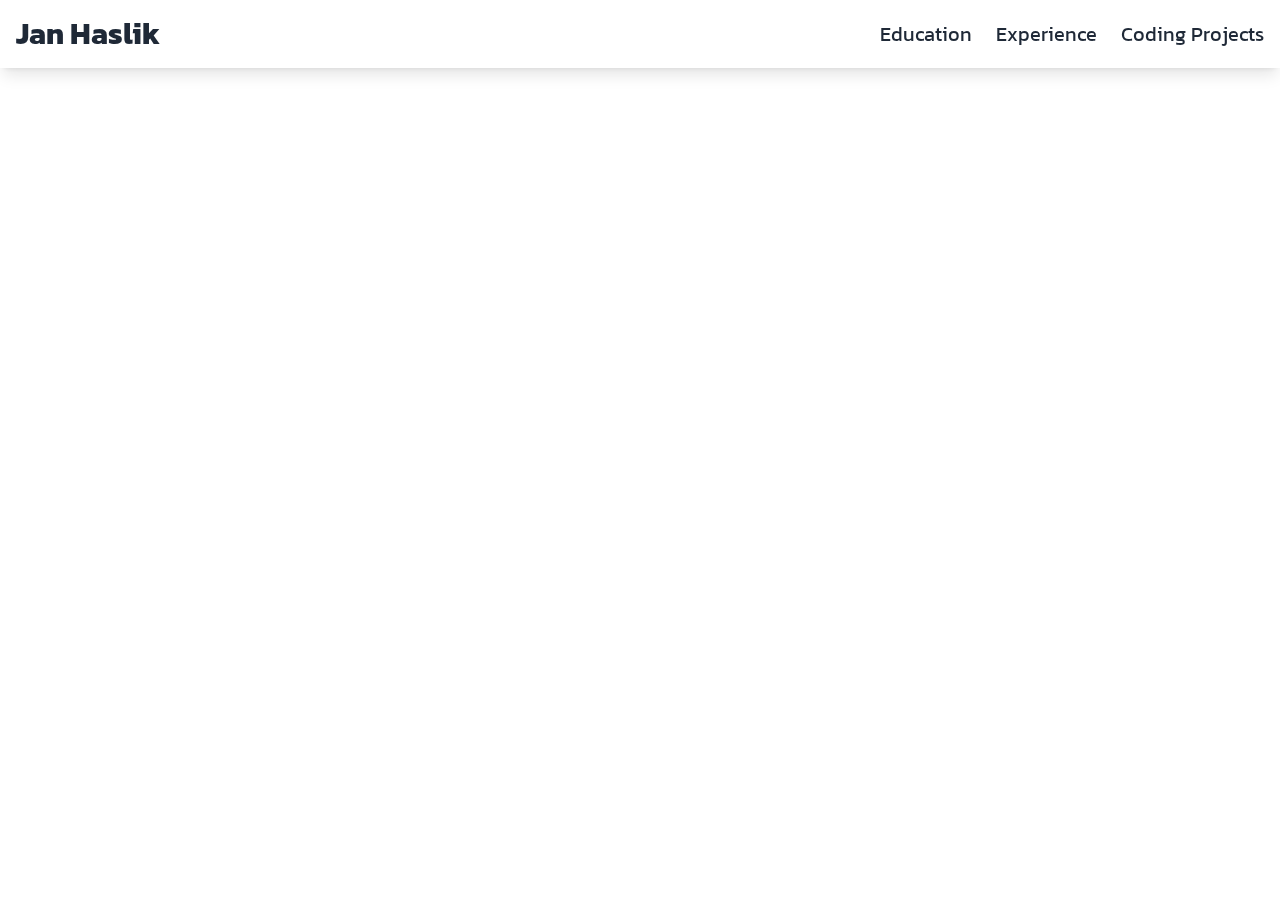
<file: index.html>
<!doctype html>
<html lang="en">
  <head>
    <meta charset="UTF-8" />
    <link rel="icon" type="image/svg+xml" href="/assets/h-Cu10klel.svg" />
    <link href="https://fonts.googleapis.com/css2?family=Press+Start+2P&display=swap" rel="stylesheet">
    <meta name="viewport" content="width=device-width, initial-scale=1.0" />
    <title>Jan Haslik</title>
    <script type="module" crossorigin src="/assets/index-DxkDSc7e.js"></script>
    <link rel="stylesheet" crossorigin href="/assets/index-CAku-Lkm.css">
  </head>
  <body>
    <div id="root"></div>
  </body>
</html>
</file>
<file: assets/index-CAku-Lkm.css>
@import"https://fonts.googleapis.com/css2?family=Exo:ital,wght@0,100..900;1,100..900&family=Kanit:ital,wght@0,100;0,200;0,300;0,400;0,500;0,600;0,700;0,800;0,900;1,100;1,200;1,300;1,400;1,500;1,600;1,700;1,800;1,900&display=swap";*,:before,:after{--tw-border-spacing-x: 0;--tw-border-spacing-y: 0;--tw-translate-x: 0;--tw-translate-y: 0;--tw-rotate: 0;--tw-skew-x: 0;--tw-skew-y: 0;--tw-scale-x: 1;--tw-scale-y: 1;--tw-pan-x: ;--tw-pan-y: ;--tw-pinch-zoom: ;--tw-scroll-snap-strictness: proximity;--tw-gradient-from-position: ;--tw-gradient-via-position: ;--tw-gradient-to-position: ;--tw-ordinal: ;--tw-slashed-zero: ;--tw-numeric-figure: ;--tw-numeric-spacing: ;--tw-numeric-fraction: ;--tw-ring-inset: ;--tw-ring-offset-width: 0px;--tw-ring-offset-color: #fff;--tw-ring-color: rgb(59 130 246 / .5);--tw-ring-offset-shadow: 0 0 #0000;--tw-ring-shadow: 0 0 #0000;--tw-shadow: 0 0 #0000;--tw-shadow-colored: 0 0 #0000;--tw-blur: ;--tw-brightness: ;--tw-contrast: ;--tw-grayscale: ;--tw-hue-rotate: ;--tw-invert: ;--tw-saturate: ;--tw-sepia: ;--tw-drop-shadow: ;--tw-backdrop-blur: ;--tw-backdrop-brightness: ;--tw-backdrop-contrast: ;--tw-backdrop-grayscale: ;--tw-backdrop-hue-rotate: ;--tw-backdrop-invert: ;--tw-backdrop-opacity: ;--tw-backdrop-saturate: ;--tw-backdrop-sepia: ;--tw-contain-size: ;--tw-contain-layout: ;--tw-contain-paint: ;--tw-contain-style: }::backdrop{--tw-border-spacing-x: 0;--tw-border-spacing-y: 0;--tw-translate-x: 0;--tw-translate-y: 0;--tw-rotate: 0;--tw-skew-x: 0;--tw-skew-y: 0;--tw-scale-x: 1;--tw-scale-y: 1;--tw-pan-x: ;--tw-pan-y: ;--tw-pinch-zoom: ;--tw-scroll-snap-strictness: proximity;--tw-gradient-from-position: ;--tw-gradient-via-position: ;--tw-gradient-to-position: ;--tw-ordinal: ;--tw-slashed-zero: ;--tw-numeric-figure: ;--tw-numeric-spacing: ;--tw-numeric-fraction: ;--tw-ring-inset: ;--tw-ring-offset-width: 0px;--tw-ring-offset-color: #fff;--tw-ring-color: rgb(59 130 246 / .5);--tw-ring-offset-shadow: 0 0 #0000;--tw-ring-shadow: 0 0 #0000;--tw-shadow: 0 0 #0000;--tw-shadow-colored: 0 0 #0000;--tw-blur: ;--tw-brightness: ;--tw-contrast: ;--tw-grayscale: ;--tw-hue-rotate: ;--tw-invert: ;--tw-saturate: ;--tw-sepia: ;--tw-drop-shadow: ;--tw-backdrop-blur: ;--tw-backdrop-brightness: ;--tw-backdrop-contrast: ;--tw-backdrop-grayscale: ;--tw-backdrop-hue-rotate: ;--tw-backdrop-invert: ;--tw-backdrop-opacity: ;--tw-backdrop-saturate: ;--tw-backdrop-sepia: ;--tw-contain-size: ;--tw-contain-layout: ;--tw-contain-paint: ;--tw-contain-style: }*,:before,:after{box-sizing:border-box;border-width:0;border-style:solid;border-color:#e5e7eb}:before,:after{--tw-content: ""}html,:host{line-height:1.5;-webkit-text-size-adjust:100%;-moz-tab-size:4;-o-tab-size:4;tab-size:4;font-family:ui-sans-serif,system-ui,sans-serif,"Apple Color Emoji","Segoe UI Emoji",Segoe UI Symbol,"Noto Color Emoji";font-feature-settings:normal;font-variation-settings:normal;-webkit-tap-highlight-color:transparent}body{margin:0;line-height:inherit}hr{height:0;color:inherit;border-top-width:1px}abbr:where([title]){-webkit-text-decoration:underline dotted;text-decoration:underline dotted}h1,h2,h3,h4,h5,h6{font-size:inherit;font-weight:inherit}a{color:inherit;text-decoration:inherit}b,strong{font-weight:bolder}code,kbd,samp,pre{font-family:ui-monospace,SFMono-Regular,Menlo,Monaco,Consolas,Liberation Mono,Courier New,monospace;font-feature-settings:normal;font-variation-settings:normal;font-size:1em}small{font-size:80%}sub,sup{font-size:75%;line-height:0;position:relative;vertical-align:baseline}sub{bottom:-.25em}sup{top:-.5em}table{text-indent:0;border-color:inherit;border-collapse:collapse}button,input,optgroup,select,textarea{font-family:inherit;font-feature-settings:inherit;font-variation-settings:inherit;font-size:100%;font-weight:inherit;line-height:inherit;letter-spacing:inherit;color:inherit;margin:0;padding:0}button,select{text-transform:none}button,input:where([type=button]),input:where([type=reset]),input:where([type=submit]){-webkit-appearance:button;background-color:transparent;background-image:none}:-moz-focusring{outline:auto}:-moz-ui-invalid{box-shadow:none}progress{vertical-align:baseline}::-webkit-inner-spin-button,::-webkit-outer-spin-button{height:auto}[type=search]{-webkit-appearance:textfield;outline-offset:-2px}::-webkit-search-decoration{-webkit-appearance:none}::-webkit-file-upload-button{-webkit-appearance:button;font:inherit}summary{display:list-item}blockquote,dl,dd,h1,h2,h3,h4,h5,h6,hr,figure,p,pre{margin:0}fieldset{margin:0;padding:0}legend{padding:0}ol,ul,menu{list-style:none;margin:0;padding:0}dialog{padding:0}textarea{resize:vertical}input::-moz-placeholder,textarea::-moz-placeholder{opacity:1;color:#9ca3af}input::placeholder,textarea::placeholder{opacity:1;color:#9ca3af}button,[role=button]{cursor:pointer}:disabled{cursor:default}img,svg,video,canvas,audio,iframe,embed,object{display:block;vertical-align:middle}img,video{max-width:100%;height:auto}[hidden]:where(:not([hidden=until-found])){display:none}.container{width:100%}@media (min-width: 640px){.container{max-width:640px}}@media (min-width: 768px){.container{max-width:768px}}@media (min-width: 1024px){.container{max-width:1024px}}@media (min-width: 1280px){.container{max-width:1280px}}@media (min-width: 1536px){.container{max-width:1536px}}.fixed{position:fixed}.absolute{position:absolute}.relative{position:relative}.sticky{position:sticky}.bottom-0{bottom:0}.left-0{left:0}.left-6{left:1.5rem}.top-0{top:0}.top-16{top:4rem}.z-10{z-index:10}.mx-auto{margin-left:auto;margin-right:auto}.mb-1{margin-bottom:.25rem}.mb-10{margin-bottom:2.5rem}.mb-12{margin-bottom:3rem}.mb-2{margin-bottom:.5rem}.mb-4{margin-bottom:1rem}.mb-6{margin-bottom:1.5rem}.mb-8{margin-bottom:2rem}.ml-16{margin-left:4rem}.ml-5{margin-left:1.25rem}.mt-1{margin-top:.25rem}.mt-2{margin-top:.5rem}.mt-4{margin-top:1rem}.mt-5{margin-top:1.25rem}.mt-6{margin-top:1.5rem}.mt-auto{margin-top:auto}.line-clamp-3{overflow:hidden;display:-webkit-box;-webkit-box-orient:vertical;-webkit-line-clamp:3}.block{display:block}.flex{display:flex}.table{display:table}.grid{display:grid}.contents{display:contents}.hidden{display:none}.h-48{height:12rem}.h-6{height:1.5rem}.h-\[2px\]{height:2px}.h-full{height:100%}.h-screen{height:100vh}.max-h-fit{max-height:-moz-fit-content;max-height:fit-content}.min-h-\[370px\]{min-height:370px}.min-h-screen{min-height:100vh}.w-0{width:0px}.w-1{width:.25rem}.w-48{width:12rem}.w-6{width:1.5rem}.w-full{width:100%}.max-w-4xl{max-width:56rem}.max-w-\[450px\]{max-width:450px}.max-w-fit{max-width:-moz-fit-content;max-width:fit-content}.max-w-screen-xl{max-width:1280px}.flex-1{flex:1 1 0%}.cursor-default{cursor:default}.cursor-pointer{cursor:pointer}.list-inside{list-style-position:inside}.list-disc{list-style-type:disc}.grid-cols-1{grid-template-columns:repeat(1,minmax(0,1fr))}.flex-row{flex-direction:row}.flex-col{flex-direction:column}.flex-wrap{flex-wrap:wrap}.items-start{align-items:flex-start}.items-center{align-items:center}.justify-center{justify-content:center}.justify-between{justify-content:space-between}.gap-2{gap:.5rem}.gap-3{gap:.75rem}.gap-4{gap:1rem}.gap-5{gap:1.25rem}.gap-6{gap:1.5rem}.gap-8{gap:2rem}.space-x-6>:not([hidden])~:not([hidden]){--tw-space-x-reverse: 0;margin-right:calc(1.5rem * var(--tw-space-x-reverse));margin-left:calc(1.5rem * calc(1 - var(--tw-space-x-reverse)))}.space-y-1>:not([hidden])~:not([hidden]){--tw-space-y-reverse: 0;margin-top:calc(.25rem * calc(1 - var(--tw-space-y-reverse)));margin-bottom:calc(.25rem * var(--tw-space-y-reverse))}.space-y-16>:not([hidden])~:not([hidden]){--tw-space-y-reverse: 0;margin-top:calc(4rem * calc(1 - var(--tw-space-y-reverse)));margin-bottom:calc(4rem * var(--tw-space-y-reverse))}.space-y-2>:not([hidden])~:not([hidden]){--tw-space-y-reverse: 0;margin-top:calc(.5rem * calc(1 - var(--tw-space-y-reverse)));margin-bottom:calc(.5rem * var(--tw-space-y-reverse))}.space-y-4>:not([hidden])~:not([hidden]){--tw-space-y-reverse: 0;margin-top:calc(1rem * calc(1 - var(--tw-space-y-reverse)));margin-bottom:calc(1rem * var(--tw-space-y-reverse))}.space-y-6>:not([hidden])~:not([hidden]){--tw-space-y-reverse: 0;margin-top:calc(1.5rem * calc(1 - var(--tw-space-y-reverse)));margin-bottom:calc(1.5rem * var(--tw-space-y-reverse))}.overflow-auto{overflow:auto}.truncate{overflow:hidden;text-overflow:ellipsis;white-space:nowrap}.rounded{border-radius:.25rem}.rounded-2xl{border-radius:1rem}.rounded-full{border-radius:9999px}.rounded-lg{border-radius:.5rem}.rounded-xl{border-radius:.75rem}.rounded-t-lg{border-top-left-radius:.5rem;border-top-right-radius:.5rem}.border-2{border-width:2px}.border-4{border-width:4px}.border-black{--tw-border-opacity: 1;border-color:rgb(0 0 0 / var(--tw-border-opacity, 1))}.border-gray-200{--tw-border-opacity: 1;border-color:rgb(229 231 235 / var(--tw-border-opacity, 1))}.border-white{--tw-border-opacity: 1;border-color:rgb(255 255 255 / var(--tw-border-opacity, 1))}.border-t-black{--tw-border-opacity: 1;border-top-color:rgb(0 0 0 / var(--tw-border-opacity, 1))}.bg-black{--tw-bg-opacity: 1;background-color:rgb(0 0 0 / var(--tw-bg-opacity, 1))}.bg-blue-500{--tw-bg-opacity: 1;background-color:rgb(59 130 246 / var(--tw-bg-opacity, 1))}.bg-cpp{--tw-bg-opacity: 1;background-color:rgb(1 89 158 / var(--tw-bg-opacity, 1))}.bg-flask{--tw-bg-opacity: 1;background-color:rgb(0 0 0 / var(--tw-bg-opacity, 1))}.bg-go{--tw-bg-opacity: 1;background-color:rgb(0 174 216 / var(--tw-bg-opacity, 1))}.bg-gray-100{--tw-bg-opacity: 1;background-color:rgb(243 244 246 / var(--tw-bg-opacity, 1))}.bg-gray-200{--tw-bg-opacity: 1;background-color:rgb(229 231 235 / var(--tw-bg-opacity, 1))}.bg-gray-300{--tw-bg-opacity: 1;background-color:rgb(209 213 219 / var(--tw-bg-opacity, 1))}.bg-gray-400{--tw-bg-opacity: 1;background-color:rgb(156 163 175 / var(--tw-bg-opacity, 1))}.bg-green-500{--tw-bg-opacity: 1;background-color:rgb(34 197 94 / var(--tw-bg-opacity, 1))}.bg-java{--tw-bg-opacity: 1;background-color:rgb(245 130 26 / var(--tw-bg-opacity, 1))}.bg-kafka{--tw-bg-opacity: 1;background-color:rgb(35 31 32 / var(--tw-bg-opacity, 1))}.bg-keras{--tw-bg-opacity: 1;background-color:rgb(208 0 1 / var(--tw-bg-opacity, 1))}.bg-mongodb{--tw-bg-opacity: 1;background-color:rgb(0 104 74 / var(--tw-bg-opacity, 1))}.bg-mysql{--tw-bg-opacity: 1;background-color:rgb(3 117 143 / var(--tw-bg-opacity, 1))}.bg-next{--tw-bg-opacity: 1;background-color:rgb(0 0 0 / var(--tw-bg-opacity, 1))}.bg-purple-500{--tw-bg-opacity: 1;background-color:rgb(168 85 247 / var(--tw-bg-opacity, 1))}.bg-python{--tw-bg-opacity: 1;background-color:rgb(37 154 28 / var(--tw-bg-opacity, 1))}.bg-pytorch{--tw-bg-opacity: 1;background-color:rgb(238 76 44 / var(--tw-bg-opacity, 1))}.bg-react{--tw-bg-opacity: 1;background-color:rgb(87 196 220 / var(--tw-bg-opacity, 1))}.bg-red-500{--tw-bg-opacity: 1;background-color:rgb(239 68 68 / var(--tw-bg-opacity, 1))}.bg-sqlite{--tw-bg-opacity: 1;background-color:rgb(72 157 218 / var(--tw-bg-opacity, 1))}.bg-tensorflow{--tw-bg-opacity: 1;background-color:rgb(255 148 0 / var(--tw-bg-opacity, 1))}.bg-transformers{--tw-bg-opacity: 1;background-color:rgb(255 170 16 / var(--tw-bg-opacity, 1))}.bg-typescript{--tw-bg-opacity: 1;background-color:rgb(49 120 198 / var(--tw-bg-opacity, 1))}.bg-vue{--tw-bg-opacity: 1;background-color:rgb(65 184 131 / var(--tw-bg-opacity, 1))}.bg-white{--tw-bg-opacity: 1;background-color:rgb(255 255 255 / var(--tw-bg-opacity, 1))}.bg-yellow-500{--tw-bg-opacity: 1;background-color:rgb(234 179 8 / var(--tw-bg-opacity, 1))}.p-2{padding:.5rem}.p-4{padding:1rem}.p-6{padding:1.5rem}.px-2{padding-left:.5rem;padding-right:.5rem}.px-3{padding-left:.75rem;padding-right:.75rem}.px-4{padding-left:1rem;padding-right:1rem}.px-6{padding-left:1.5rem;padding-right:1.5rem}.py-1{padding-top:.25rem;padding-bottom:.25rem}.py-12{padding-top:3rem;padding-bottom:3rem}.py-2{padding-top:.5rem;padding-bottom:.5rem}.py-20{padding-top:5rem;padding-bottom:5rem}.py-6{padding-top:1.5rem;padding-bottom:1.5rem}.pl-4{padding-left:1rem}.pl-6{padding-left:1.5rem}.pl-8{padding-left:2rem}.pt-16{padding-top:4rem}.pt-24{padding-top:6rem}.pt-28{padding-top:7rem}.text-center{text-align:center}.text-2xl{font-size:1.5rem;line-height:2rem}.text-3xl{font-size:1.875rem;line-height:2.25rem}.text-5xl{font-size:3rem;line-height:1}.text-lg{font-size:1.125rem;line-height:1.75rem}.text-sm{font-size:.875rem;line-height:1.25rem}.text-xl{font-size:1.25rem;line-height:1.75rem}.font-bold{font-weight:700}.font-semibold{font-weight:600}.text-blue-500{--tw-text-opacity: 1;color:rgb(59 130 246 / var(--tw-text-opacity, 1))}.text-gray-500{--tw-text-opacity: 1;color:rgb(107 114 128 / var(--tw-text-opacity, 1))}.text-gray-600{--tw-text-opacity: 1;color:rgb(75 85 99 / var(--tw-text-opacity, 1))}.text-gray-700{--tw-text-opacity: 1;color:rgb(55 65 81 / var(--tw-text-opacity, 1))}.text-gray-800{--tw-text-opacity: 1;color:rgb(31 41 55 / var(--tw-text-opacity, 1))}.text-red-600{--tw-text-opacity: 1;color:rgb(220 38 38 / var(--tw-text-opacity, 1))}.text-white{--tw-text-opacity: 1;color:rgb(255 255 255 / var(--tw-text-opacity, 1))}.underline{text-decoration-line:underline}.shadow-lg{--tw-shadow: 0 10px 15px -3px rgb(0 0 0 / .1), 0 4px 6px -4px rgb(0 0 0 / .1);--tw-shadow-colored: 0 10px 15px -3px var(--tw-shadow-color), 0 4px 6px -4px var(--tw-shadow-color);box-shadow:var(--tw-ring-offset-shadow, 0 0 #0000),var(--tw-ring-shadow, 0 0 #0000),var(--tw-shadow)}.shadow-md{--tw-shadow: 0 4px 6px -1px rgb(0 0 0 / .1), 0 2px 4px -2px rgb(0 0 0 / .1);--tw-shadow-colored: 0 4px 6px -1px var(--tw-shadow-color), 0 2px 4px -2px var(--tw-shadow-color);box-shadow:var(--tw-ring-offset-shadow, 0 0 #0000),var(--tw-ring-shadow, 0 0 #0000),var(--tw-shadow)}.filter{filter:var(--tw-blur) var(--tw-brightness) var(--tw-contrast) var(--tw-grayscale) var(--tw-hue-rotate) var(--tw-invert) var(--tw-saturate) var(--tw-sepia) var(--tw-drop-shadow)}.transition-all{transition-property:all;transition-timing-function:cubic-bezier(.4,0,.2,1);transition-duration:.15s}.duration-300{transition-duration:.3s}:root{font-family:Kanit,serif;font-weight:400;font-style:normal}.hover\:scale-105:hover{--tw-scale-x: 1.05;--tw-scale-y: 1.05;transform:translate(var(--tw-translate-x),var(--tw-translate-y)) rotate(var(--tw-rotate)) skew(var(--tw-skew-x)) skewY(var(--tw-skew-y)) scaleX(var(--tw-scale-x)) scaleY(var(--tw-scale-y))}.hover\:scale-110:hover{--tw-scale-x: 1.1;--tw-scale-y: 1.1;transform:translate(var(--tw-translate-x),var(--tw-translate-y)) rotate(var(--tw-rotate)) skew(var(--tw-skew-x)) skewY(var(--tw-skew-y)) scaleX(var(--tw-scale-x)) scaleY(var(--tw-scale-y))}.hover\:bg-black:hover{--tw-bg-opacity: 1;background-color:rgb(0 0 0 / var(--tw-bg-opacity, 1))}.hover\:text-blue-700:hover{--tw-text-opacity: 1;color:rgb(29 78 216 / var(--tw-text-opacity, 1))}.hover\:text-gray-300:hover{--tw-text-opacity: 1;color:rgb(209 213 219 / var(--tw-text-opacity, 1))}.hover\:text-gray-500:hover{--tw-text-opacity: 1;color:rgb(107 114 128 / var(--tw-text-opacity, 1))}.hover\:text-gray-800:hover{--tw-text-opacity: 1;color:rgb(31 41 55 / var(--tw-text-opacity, 1))}.hover\:text-white:hover{--tw-text-opacity: 1;color:rgb(255 255 255 / var(--tw-text-opacity, 1))}.hover\:shadow-md:hover{--tw-shadow: 0 4px 6px -1px rgb(0 0 0 / .1), 0 2px 4px -2px rgb(0 0 0 / .1);--tw-shadow-colored: 0 4px 6px -1px var(--tw-shadow-color), 0 2px 4px -2px var(--tw-shadow-color);box-shadow:var(--tw-ring-offset-shadow, 0 0 #0000),var(--tw-ring-shadow, 0 0 #0000),var(--tw-shadow)}.group:hover .group-hover\:w-full{width:100%}.dark\:border-gray-700:is(.dark *){--tw-border-opacity: 1;border-color:rgb(55 65 81 / var(--tw-border-opacity, 1))}.dark\:bg-gray-700:is(.dark *){--tw-bg-opacity: 1;background-color:rgb(55 65 81 / var(--tw-bg-opacity, 1))}.dark\:bg-gray-800:is(.dark *){--tw-bg-opacity: 1;background-color:rgb(31 41 55 / var(--tw-bg-opacity, 1))}.dark\:bg-gray-900:is(.dark *){--tw-bg-opacity: 1;background-color:rgb(17 24 39 / var(--tw-bg-opacity, 1))}.dark\:text-gray-300:is(.dark *){--tw-text-opacity: 1;color:rgb(209 213 219 / var(--tw-text-opacity, 1))}.dark\:text-gray-400:is(.dark *){--tw-text-opacity: 1;color:rgb(156 163 175 / var(--tw-text-opacity, 1))}.dark\:text-white:is(.dark *){--tw-text-opacity: 1;color:rgb(255 255 255 / var(--tw-text-opacity, 1))}.dark\:hover\:text-white:hover:is(.dark *){--tw-text-opacity: 1;color:rgb(255 255 255 / var(--tw-text-opacity, 1))}@media (min-width: 640px){.sm\:grid-cols-2{grid-template-columns:repeat(2,minmax(0,1fr))}.sm\:px-16{padding-left:4rem;padding-right:4rem}.sm\:pl-16{padding-left:4rem}}@media (min-width: 768px){.md\:mb-0{margin-bottom:0}.md\:ml-16{margin-left:4rem}.md\:mr-10{margin-right:2.5rem}.md\:flex{display:flex}.md\:hidden{display:none}.md\:h-64{height:16rem}.md\:w-64{width:16rem}.md\:grid-cols-2{grid-template-columns:repeat(2,minmax(0,1fr))}.md\:flex-row{flex-direction:row}.md\:justify-start{justify-content:flex-start}.md\:px-56{padding-left:14rem;padding-right:14rem}.md\:pl-24{padding-left:6rem}.md\:text-left{text-align:left}}@media (min-width: 1024px){.lg\:grid-cols-3{grid-template-columns:repeat(3,minmax(0,1fr))}.lg\:pl-56{padding-left:14rem}}@media (min-width: 1280px){.xl\:flex-row{flex-direction:row}}html,body,#root{margin:0;padding:0;height:100%}.typewriter{display:inline-block;overflow:hidden;white-space:nowrap;border-right:3px solid black;animation:typing 3.5s steps(40,end),blink .5s step-end infinite}@keyframes typing{0%{width:0}to{width:100%}}@keyframes blink{50%{border-color:transparent}}
</file>
